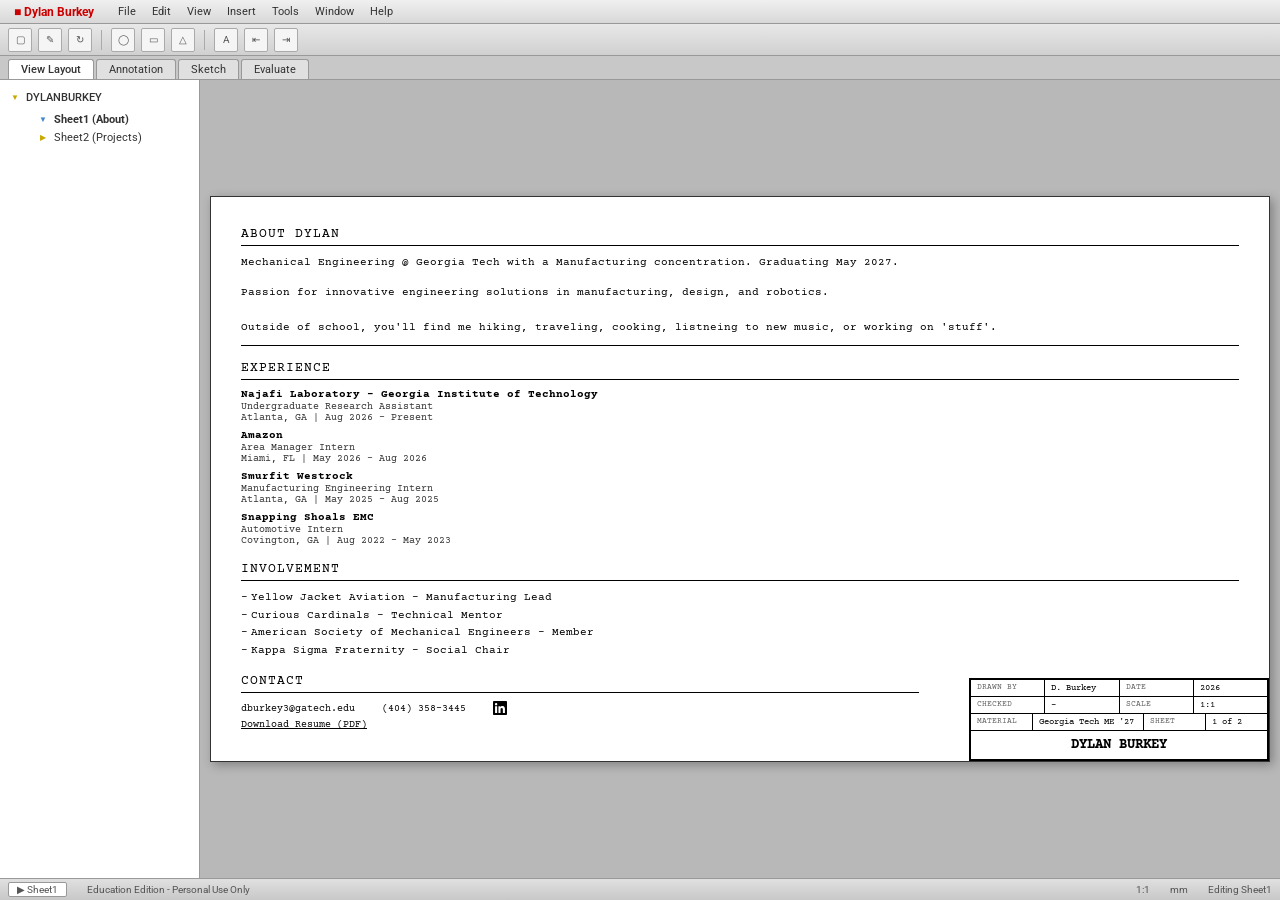
<file: index.html>
<!DOCTYPE html>
<html lang="en">
<head>
    <meta charset="UTF-8">
    <meta name="viewport" content="width=device-width, initial-scale=1.0">
    <title>Dylan Burkey | Engineering Drawing</title>
    <link rel="preconnect" href="https://fonts.googleapis.com">
    <link rel="preconnect" href="https://fonts.gstatic.com" crossorigin>
    <link href="https://fonts.googleapis.com/css2?family=Tekton+Pro&family=Courier+Prime&family=Roboto:wght@400;500&display=swap" rel="stylesheet">
    <style>
        * {
            margin: 0;
            padding: 0;
            box-sizing: border-box;
        }

        body {
            font-family: 'Roboto', sans-serif;
            background: #d4d4d4;
            height: 100vh;
            display: flex;
            flex-direction: column;
            overflow: hidden;
        }

        .main-area {
            display: flex;
            flex: 1;
            overflow: hidden;
            min-height: 0;
        }
        .menu-bar {
            background: linear-gradient(180deg, #f0f0f0 0%, #d8d8d8 100%);
            border-bottom: 1px solid #999;
            padding: 2px 8px;
            display: flex;
            align-items: center;
            gap: 4px;
            height: 24px;
            font-size: 11px;
            color: #333;
        }

        .menu-bar .sw-logo {
            color: #cc0000;
            font-weight: bold;
            font-size: 12px;
            margin-right: 8px;
        }

        .menu-bar span {
            padding: 2px 6px;
            cursor: default;
        }

        .menu-bar span:hover {
            background: #b8d4f0;
        }

        /* === TOOLBAR === */
        .toolbar {
            background: linear-gradient(180deg, #e8e8e8 0%, #d0d0d0 100%);
            border-bottom: 1px solid #999;
            padding: 3px 8px;
            display: flex;
            align-items: center;
            gap: 6px;
            height: 32px;
        }

        .toolbar-btn {
            width: 24px;
            height: 24px;
            background: #f5f5f5;
            border: 1px solid #aaa;
            border-radius: 2px;
            display: flex;
            align-items: center;
            justify-content: center;
            font-size: 10px;
            color: #555;
            cursor: default;
        }

        .toolbar-sep {
            width: 1px;
            height: 20px;
            background: #aaa;
            margin: 0 3px;
        }

        /* === TAB BAR === */
        .tab-bar {
            background: #c8c8c8;
            border-bottom: 1px solid #999;
            padding: 0 8px;
            display: flex;
            align-items: flex-end;
            height: 24px;
        }

        .tab {
            padding: 3px 12px;
            font-size: 11px;
            background: #e0e0e0;
            border: 1px solid #999;
            border-bottom: none;
            border-radius: 3px 3px 0 0;
            margin-right: 2px;
            color: #333;
        }

        .tab.active {
            background: #fff;
            font-weight: 500;
        }

        /* === MAIN LAYOUT === */

        /* === FEATURE TREE (LEFT PANEL) === */
        .feature-tree {
            width: 200px;
            background: #fff;
            border-right: 1px solid #999;
            padding: 8px;
            font-size: 11px;
            overflow-y: auto;
            flex-shrink: 0;
        }

        .tree-item {
            padding: 2px 0 2px 12px;
            cursor: default;
            display: flex;
            align-items: center;
            gap: 4px;
            color: #333;
        }

        .tree-item.root {
            padding-left: 0;
            font-weight: 500;
            margin-bottom: 4px;
        }

        .tree-icon {
            width: 14px;
            height: 14px;
            display: inline-flex;
            align-items: center;
            justify-content: center;
            font-size: 8px;
            flex-shrink: 0;
        }

        .tree-icon.folder { color: #c8a800; }
        .tree-icon.doc { color: #4488cc; }
        .tree-icon.anno { color: #cc4444; }

        .tree-indent {
            padding-left: 16px;
        }

        /* === DRAWING VIEWPORT === */
        .viewport {
            flex: 1;
            background: #b8b8b8;
            display: flex;
            align-items: center;
            justify-content: center;
            overflow: hidden;
            padding: 10px;
        }

        .drawing-sheet {
            background: #fff;
            border: 1px solid #333;
            width: 1100px;
            position: relative;
            box-shadow: 3px 3px 10px rgba(0,0,0,0.3);
            padding: 20px;
            display: flex;
            flex-direction: column;
            transform-origin: center center;
        }

        /* === DRAWING CONTENT === */
        .drawing-content {
            font-family: 'Courier Prime', monospace;
            font-size: 12px;
            color: #000;
            padding: 10px;
            display: grid;
            grid-template-columns: 1fr 1fr;
            grid-template-rows: auto auto auto;
            gap: 15px;
        }

        .drawing-section {
            position: relative;
        }

        .drawing-section h3 {
            font-family: 'Courier Prime', monospace;
            font-size: 13px;
            font-weight: normal;
            text-transform: uppercase;
            letter-spacing: 1px;
            border-bottom: 1px solid #000;
            padding-bottom: 4px;
            margin-bottom: 8px;
        }

        .drawing-section p,
        .drawing-section li {
            font-size: 11px;
            line-height: 1.6;
            font-family: 'Courier Prime', monospace;
        }

        .drawing-section ul {
            list-style: none;
            padding: 0;
        }

        .drawing-section ul li {
            padding-left: 10px;
            position: relative;
        }

        .drawing-section ul li::before {
            content: '-';
            position: absolute;
            left: 0;
        }

        .exp-item {
            margin-bottom: 6px;
        }

        .exp-item .company {
            font-weight: bold;
            font-size: 11px;
        }

        .exp-item .details {
            font-size: 10px;
            color: #333;
        }

        .section-about {
            grid-column: 1 / -1;
            padding-bottom: 8px;
            border-bottom: 1px solid #000;
        }

        .section-left {
            grid-column: 1 / -1;
            display: flex;
            flex-direction: column;
        }

        .section-involvement {
            margin-top: 10px;
        }

        .section-contact {
            grid-column: 1 / -1;
            padding-right: 320px;
        }

        .contact-line {
            display: inline-block;
            margin-right: 20px;
            font-size: 10px;
        }

        .contact-line a {
            color: #000;
            text-decoration: none;
        }

        .resume-link {
            display: inline-block;
            margin-top: 4px;
            font-size: 10px;
            color: #000;
            text-decoration: underline;
        }

        /* === TITLE BLOCK (BOTTOM RIGHT) === */
        .title-block {
            position: absolute;
            bottom: 0;
            right: 0;
            border: 2px solid #000;
            width: 300px;
            font-family: 'Courier Prime', monospace;
            font-size: 9px;
        }

        .tb-row {
            display: flex;
            border-bottom: 1px solid #000;
        }

        .tb-row:last-child {
            border-bottom: none;
        }

        .tb-cell {
            padding: 3px 6px;
            border-right: 1px solid #000;
            flex: 1;
        }

        .tb-cell:last-child {
            border-right: none;
        }

        .tb-cell.label {
            font-size: 8px;
            color: #666;
            text-transform: uppercase;
        }

        .tb-cell.title {
            font-size: 14px;
            font-weight: bold;
            text-align: center;
            padding: 6px 6px;
        }

        .tb-cell.large {
            flex: 2;
        }

        /* === BOTTOM STATUS BAR === */
        .status-bar {
            background: linear-gradient(180deg, #e0e0e0 0%, #c8c8c8 100%);
            border-top: 1px solid #999;
            height: 22px;
            display: flex;
            align-items: center;
            padding: 0 8px;
            font-size: 10px;
            color: #555;
            gap: 20px;
        }

        .status-bar .sheet-tab {
            background: #fff;
            border: 1px solid #999;
            padding: 1px 8px;
            font-size: 10px;
            border-radius: 2px;
        }

        /* === RESPONSIVE === */
        @media (max-width: 1100px) {
            .drawing-sheet {
                width: 95%;
                min-height: auto;
            }
            .drawing-content {
                grid-template-columns: 1fr;
            }
            .section-about,
            .section-experience,
            .section-contact {
                grid-column: 1;
            }
            .title-block {
                position: relative;
                width: 100%;
                margin-top: 20px;
            }
        }

        @media (max-width: 768px) {
            .feature-tree { display: none; }
            .toolbar { display: none; }
            .tab-bar { display: none; }
            .viewport { padding: 10px; }
        }
    </style>
</head>
<body>

    <!-- Menu Bar -->
    <div class="menu-bar">
        <span class="sw-logo">&#9632; Dylan Burkey</span>
        <span>File</span>
        <span>Edit</span>
        <span>View</span>
        <span>Insert</span>
        <span>Tools</span>
        <span>Window</span>
        <span>Help</span>
    </div>

    <!-- Toolbar -->
    <div class="toolbar">
        <div class="toolbar-btn">&#9634;</div>
        <div class="toolbar-btn">&#9998;</div>
        <div class="toolbar-btn">&#8635;</div>
        <div class="toolbar-sep"></div>
        <div class="toolbar-btn">&#9711;</div>
        <div class="toolbar-btn">&#9645;</div>
        <div class="toolbar-btn">&#9651;</div>
        <div class="toolbar-sep"></div>
        <div class="toolbar-btn">A</div>
        <div class="toolbar-btn">&#8676;</div>
        <div class="toolbar-btn">&#8677;</div>
    </div>

    <!-- Tab Bar -->
    <div class="tab-bar">
        <div class="tab active">View Layout</div>
        <div class="tab">Annotation</div>
        <div class="tab">Sketch</div>
        <div class="tab">Evaluate</div>
    </div>

    <!-- Main Area -->
    <div class="main-area">

        <!-- Feature Tree -->
        <div class="feature-tree">
            <div class="tree-item root">
                <span class="tree-icon folder">&#9660;</span>
                DYLANBURKEY
            </div>
            <div class="tree-indent">
                <div class="tree-item">
                    <span class="tree-icon folder" style="color:#4488cc;">&#9660;</span>
                    <strong>Sheet1 (About)</strong>
                </div>
                <div class="tree-item">
                    <a href="projects.html" style="text-decoration:none;color:inherit;display:flex;align-items:center;gap:4px;">
                        <span class="tree-icon folder">&#9654;</span>
                        Sheet2 (Projects)
                    </a>
                </div>
            </div>
        </div>

        <!-- Drawing Viewport -->
        <div class="viewport">
            <div class="drawing-sheet">

                <!-- Drawing Content -->
                <div class="drawing-content">

                    <!-- About -->
                    <div class="drawing-section section-about">
                        <h3>About Dylan</h3>
                        <p>
                            Mechanical Engineering @ Georgia Tech with a Manufacturing concentration. 
                            Graduating May 2027.
                        </p>
                        <br>
                        <p>
                            Passion for innovative engineering solutions in manufacturing, design, and robotics.
                        <p>
                        <br>
                        <p>
                            Outside of school, you'll find me hiking, traveling, cooking, listneing to new music, or working on 'stuff'. 
                        </p>
                    </div>

                    <!-- Left Column: Experience + Involvement -->
                    <div class="section-left">
                        <div class="drawing-section">
                            <h3>Experience</h3>
                            <div class="exp-item">
                                <div class="company">Najafi Laboratory - Georgia Institute of Technology</div>
                                <div class="details">Undergraduate Research Assistant</div>
                                <div class="details">Atlanta, GA | Aug 2026 - Present</div>
                            </div>
                            <div class="exp-item">
                                <div class="company">Amazon</div>
                                <div class="details">Area Manager Intern</div>
                                <div class="details">Miami, FL | May 2026 - Aug 2026</div>
                            </div>
                            <div class="exp-item">
                                <div class="company">Smurfit Westrock</div>
                                <div class="details">Manufacturing Engineering Intern</div>
                                <div class="details">Atlanta, GA | May 2025 - Aug 2025</div>
                            </div>
                            <div class="exp-item">
                                <div class="company">Snapping Shoals EMC</div>
                                <div class="details">Automotive Intern</div>
                                <div class="details">Covington, GA | Aug 2022 - May 2023</div>
                            </div>
                        </div>

                        <div class="drawing-section section-involvement">
                            <h3>Involvement</h3>
                            <ul>
                                <li>Yellow Jacket Aviation - Manufacturing Lead</li>
                                <li>Curious Cardinals - Technical Mentor</li>
                                <li>American Society of Mechanical Engineers - Member</li>
                                <li>Kappa Sigma Fraternity - Social Chair</li>
                            </ul>
                        </div>
                    </div>

                    <!-- Contact -->
                    <div class="drawing-section section-contact">
                        <h3>Contact</h3>
                        <span class="contact-line"><a href="mailto:dburkey3@gatech.edu">dburkey3@gatech.edu</a></span>
                        <span class="contact-line"><a href="tel:4043583445">(404) 358-3445</a></span>
                        <span class="contact-line"><a href="https://linkedin.com/in/dylaneburkey" target="_blank" aria-label="LinkedIn" style="display:inline-flex;align-items:center;vertical-align:middle;"><svg width="14" height="14" viewBox="0 0 24 24" fill="#000" xmlns="http://www.w3.org/2000/svg"><path d="M20.447 20.452h-3.554v-5.569c0-1.328-.027-3.037-1.852-3.037-1.853 0-2.136 1.445-2.136 2.939v5.667H9.351V9h3.414v1.561h.046c.477-.9 1.637-1.85 3.37-1.85 3.601 0 4.267 2.37 4.267 5.455v6.286zM5.337 7.433a2.062 2.062 0 01-2.063-2.065 2.064 2.064 0 112.063 2.065zm1.782 13.019H3.555V9h3.564v11.452zM22.225 0H1.771C.792 0 0 .774 0 1.729v20.542C0 23.227.792 24 1.771 24h20.451C23.2 24 24 23.227 24 22.271V1.729C24 .774 23.2 0 22.222 0h.003z"/></svg></a></span>
                        <br>
                        <a href="Resume_DylanBurkey.pdf.pdf" class="resume-link" target="_blank">Download Resume (PDF)</a>
                    </div>

                </div>

                <!-- Title Block -->
                <div class="title-block">
                    <div class="tb-row">
                        <div class="tb-cell label">Drawn By</div>
                        <div class="tb-cell">D. Burkey</div>
                        <div class="tb-cell label">Date</div>
                        <div class="tb-cell">2026</div>
                    </div>
                    <div class="tb-row">
                        <div class="tb-cell label">Checked</div>
                        <div class="tb-cell">-</div>
                        <div class="tb-cell label">Scale</div>
                        <div class="tb-cell">1:1</div>
                    </div>
                    <div class="tb-row">
                        <div class="tb-cell label">Material</div>
                        <div class="tb-cell large">Georgia Tech ME '27</div>
                        <div class="tb-cell label">Sheet</div>
                        <div class="tb-cell">1 of 2</div>
                    </div>
                    <div class="tb-row">
                        <div class="tb-cell title" style="flex:1;">DYLAN BURKEY</div>
                    </div>
                </div>

            </div>
        </div>

    </div>

    <!-- Status Bar -->
    <div class="status-bar">
        <span class="sheet-tab">&#9654; Sheet1</span>
        <span>Education Edition - Personal Use Only</span>
        <span style="margin-left:auto;">1:1</span>
        <span>mm</span>
        <span>Editing Sheet1</span>
    </div>

    <script>
        function scaleSheet() {
            const viewport = document.querySelector('.viewport');
            const sheet = document.querySelector('.drawing-sheet');
            // Reset scale to measure natural size
            sheet.style.transform = 'scale(1)';
            const vw = viewport.clientWidth - 20;
            const vh = viewport.clientHeight - 20;
            const sw = sheet.offsetWidth;
            const sh = sheet.offsetHeight;
            const scale = Math.min(vw / sw, vh / sh);
            sheet.style.transform = 'scale(' + scale + ')';
        }
        window.addEventListener('load', scaleSheet);
        window.addEventListener('resize', scaleSheet);
    </script>

</body>
</html>
</file>
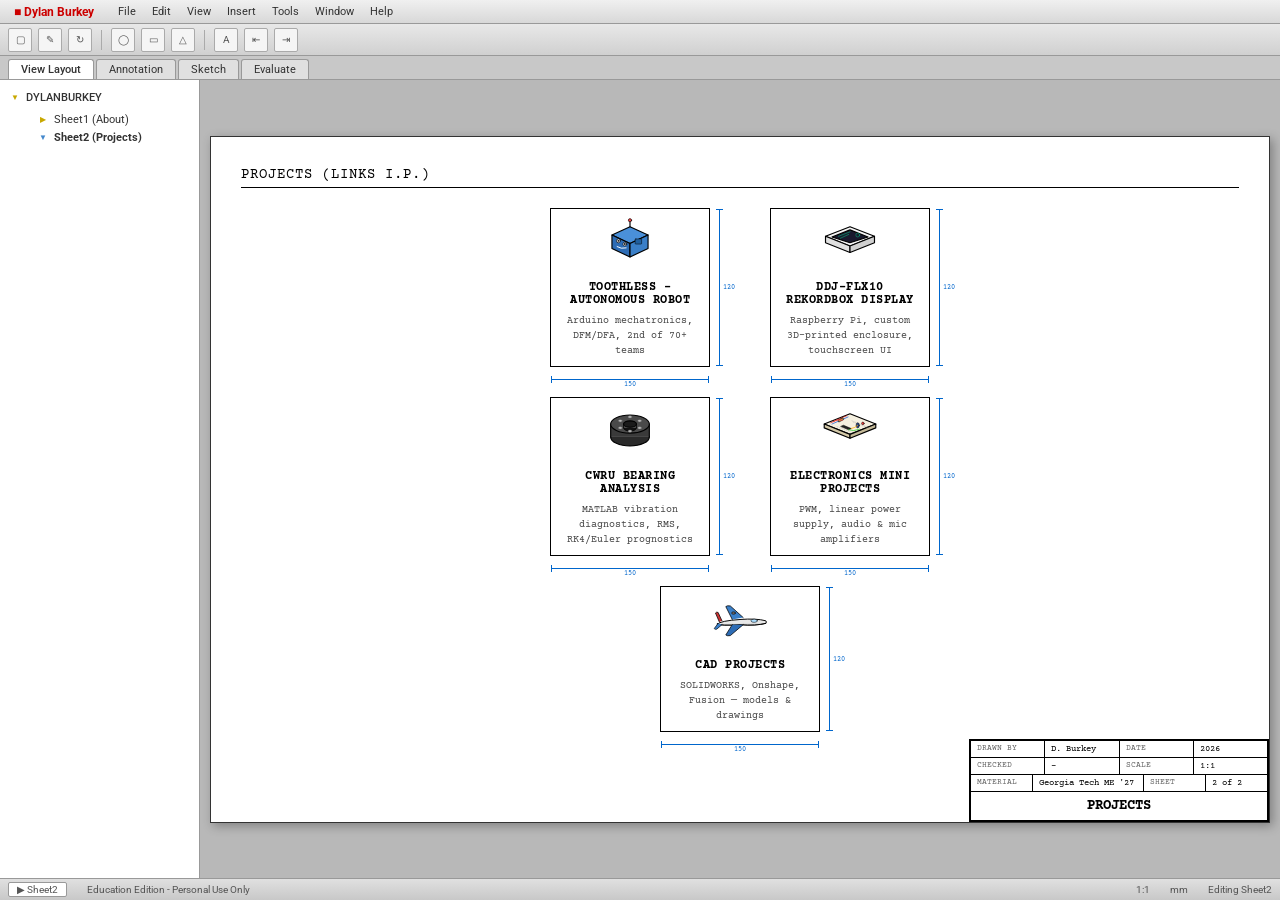
<file: projects.html>
<!DOCTYPE html>
<html lang="en">
<head>
    <meta charset="UTF-8">
    <meta name="viewport" content="width=device-width, initial-scale=1.0">
    <title>Dylan Burkey | Projects</title>
    <link rel="preconnect" href="https://fonts.googleapis.com">
    <link rel="preconnect" href="https://fonts.gstatic.com" crossorigin>
    <link href="https://fonts.googleapis.com/css2?family=Tekton+Pro&family=Courier+Prime&family=Roboto:wght@400;500&display=swap" rel="stylesheet">
    <style>
        * {
            margin: 0;
            padding: 0;
            box-sizing: border-box;
        }

        body {
            font-family: 'Roboto', sans-serif;
            background: #d4d4d4;
            height: 100vh;
            display: flex;
            flex-direction: column;
            overflow: hidden;
        }

        .main-area {
            display: flex;
            flex: 1;
            overflow: hidden;
            min-height: 0;
        }

        .menu-bar {
            background: linear-gradient(180deg, #f0f0f0 0%, #d8d8d8 100%);
            border-bottom: 1px solid #999;
            padding: 2px 8px;
            display: flex;
            align-items: center;
            gap: 4px;
            height: 24px;
            font-size: 11px;
            color: #333;
        }

        .menu-bar .sw-logo {
            color: #cc0000;
            font-weight: bold;
            font-size: 12px;
            margin-right: 8px;
        }

        .menu-bar span {
            padding: 2px 6px;
            cursor: default;
        }

        .menu-bar span:hover {
            background: #b8d4f0;
        }

        .toolbar {
            background: linear-gradient(180deg, #e8e8e8 0%, #d0d0d0 100%);
            border-bottom: 1px solid #999;
            padding: 3px 8px;
            display: flex;
            align-items: center;
            gap: 6px;
            height: 32px;
        }

        .toolbar-btn {
            width: 24px;
            height: 24px;
            background: #f5f5f5;
            border: 1px solid #aaa;
            border-radius: 2px;
            display: flex;
            align-items: center;
            justify-content: center;
            font-size: 10px;
            color: #555;
            cursor: default;
        }

        .toolbar-sep {
            width: 1px;
            height: 20px;
            background: #aaa;
            margin: 0 3px;
        }

        .tab-bar {
            background: #c8c8c8;
            border-bottom: 1px solid #999;
            padding: 0 8px;
            display: flex;
            align-items: flex-end;
            height: 24px;
        }

        .tab {
            padding: 3px 12px;
            font-size: 11px;
            background: #e0e0e0;
            border: 1px solid #999;
            border-bottom: none;
            border-radius: 3px 3px 0 0;
            margin-right: 2px;
            color: #333;
        }

        .tab.active {
            background: #fff;
            font-weight: 500;
        }

        /* === FEATURE TREE === */
        .feature-tree {
            width: 200px;
            background: #fff;
            border-right: 1px solid #999;
            padding: 8px;
            font-size: 11px;
            overflow-y: auto;
            flex-shrink: 0;
        }

        .tree-item {
            padding: 2px 0 2px 12px;
            cursor: default;
            display: flex;
            align-items: center;
            gap: 4px;
            color: #333;
        }

        .tree-item.root {
            padding-left: 0;
            font-weight: 500;
            margin-bottom: 4px;
        }

        .tree-icon {
            width: 14px;
            height: 14px;
            display: inline-flex;
            align-items: center;
            justify-content: center;
            font-size: 8px;
            flex-shrink: 0;
        }

        .tree-icon.folder { color: #c8a800; }
        .tree-icon.doc { color: #4488cc; }
        .tree-icon.anno { color: #cc4444; }

        .tree-indent {
            padding-left: 16px;
        }

        /* === VIEWPORT === */
        .viewport {
            flex: 1;
            background: #b8b8b8;
            display: flex;
            align-items: center;
            justify-content: center;
            overflow: hidden;
            padding: 10px;
        }

        .drawing-sheet {
            background: #fff;
            border: 1px solid #333;
            width: 1100px;
            position: relative;
            box-shadow: 3px 3px 10px rgba(0,0,0,0.3);
            padding: 20px;
            display: flex;
            flex-direction: column;
            transform-origin: center center;
        }

        /* === PROJECTS GRID === */
        .projects-content {
            font-family: 'Courier Prime', monospace;
            padding: 10px;
        }

        .projects-content h2 {
            font-family: 'Courier Prime', monospace;
            font-size: 14px;
            font-weight: normal;
            text-transform: uppercase;
            letter-spacing: 1px;
            border-bottom: 1px solid #000;
            padding-bottom: 4px;
            margin-bottom: 20px;
        }

        .projects-grid {
            display: grid;
            grid-template-columns: repeat(2, 160px);
            gap: 30px 60px;
            padding-bottom: 60px;
            justify-content: center;
        }

        .projects-grid .project-card:last-child {
            grid-column: 1 / -1;
            max-width: 160px;
            justify-self: center;
        }

        .project-card {
            text-align: center;
            text-decoration: none;
            color: #000;
            cursor: pointer;
            display: flex;
            flex-direction: column;
            align-items: center;
            gap: 6px;
            max-width: 160px;
            justify-self: center;
            position: relative;
            background: #fff;
            border: 1.5px solid #000;
            padding: 8px;
            margin-bottom: 0;
            margin-right: 0;
        }

        .project-card:hover {
            background: #f0f4f8;
        }

        /* Thin isometric right face */
        .project-card::before {
            content: none;
        }

        /* Thin isometric bottom face */
        .project-card::after {
            content: none;
        }

        /* X dimension line */
        .project-card .dim-x {
            position: absolute;
            bottom: -14px;
            left: 0;
            width: 100%;
            height: 1px;
            background: #0066cc;
        }
        .project-card .dim-x::before, .project-card .dim-x::after {
            content: '';
            position: absolute;
            top: -3px;
            width: 1px;
            height: 7px;
            background: #0066cc;
        }
        .project-card .dim-x::before { left: 0; }
        .project-card .dim-x::after { right: 0; }
        .project-card .dim-x span {
            position: absolute;
            top: 2px;
            left: 50%;
            transform: translateX(-50%);
            font-size: 7px;
            font-family: 'Courier Prime', monospace;
            color: #0066cc;
        }

        /* Y dimension line */
        .project-card .dim-y {
            position: absolute;
            top: 0;
            right: -11px;
            width: 1px;
            height: 100%;
            background: #0066cc;
        }
        .project-card .dim-y::before, .project-card .dim-y::after {
            content: '';
            position: absolute;
            left: -3px;
            width: 7px;
            height: 1px;
            background: #0066cc;
        }
        .project-card .dim-y::before { top: 0; }
        .project-card .dim-y::after { bottom: 0; }
        .project-card .dim-y span {
            position: absolute;
            left: 4px;
            top: 50%;
            transform: translateY(-50%);
            font-size: 7px;
            font-family: 'Courier Prime', monospace;
            color: #0066cc;
        }

        .project-drawing {
            width: 70px;
            height: 58px;
            display: flex;
            align-items: center;
            justify-content: center;
        }

        .project-drawing svg {
            width: 100%;
            height: 100%;
        }

        .project-card h3 {
            font-family: 'Courier Prime', monospace;
            font-size: 12px;
            font-weight: bold;
            text-transform: uppercase;
            letter-spacing: 0.5px;
        }

        .project-card p {
            font-family: 'Courier Prime', monospace;
            font-size: 10px;
            color: #444;
            line-height: 1.5;
        }

        /* === TITLE BLOCK === */
        .title-block {
            position: absolute;
            bottom: 0;
            right: 0;
            border: 2px solid #000;
            width: 300px;
            font-family: 'Courier Prime', monospace;
            font-size: 9px;
        }

        .tb-row {
            display: flex;
            border-bottom: 1px solid #000;
        }

        .tb-row:last-child {
            border-bottom: none;
        }

        .tb-cell {
            padding: 3px 6px;
            border-right: 1px solid #000;
            flex: 1;
        }

        .tb-cell:last-child {
            border-right: none;
        }

        .tb-cell.label {
            font-size: 8px;
            color: #666;
            text-transform: uppercase;
        }

        .tb-cell.title {
            font-size: 14px;
            font-weight: bold;
            text-align: center;
            padding: 6px 6px;
        }

        .tb-cell.large {
            flex: 2;
        }

        /* === STATUS BAR === */
        .status-bar {
            background: linear-gradient(180deg, #e0e0e0 0%, #c8c8c8 100%);
            border-top: 1px solid #999;
            height: 22px;
            display: flex;
            align-items: center;
            padding: 0 8px;
            font-size: 10px;
            color: #555;
            gap: 20px;
        }

        .status-bar .sheet-tab {
            background: #fff;
            border: 1px solid #999;
            padding: 1px 8px;
            font-size: 10px;
            border-radius: 2px;
        }

        @media (max-width: 1100px) {
            .drawing-sheet {
                width: 95%;
                min-height: auto;
            }
            .projects-grid {
                grid-template-columns: 1fr;
            }
            .projects-grid .project-card:last-child {
                max-width: 100%;
            }
            .title-block {
                position: relative;
                width: 100%;
                margin-top: 20px;
            }
        }

        @media (max-width: 768px) {
            .feature-tree { display: none; }
            .toolbar { display: none; }
            .tab-bar { display: none; }
            .viewport { padding: 10px; }
        }
    </style>
</head>
<body>

    <!-- Menu Bar -->
    <div class="menu-bar">
        <span class="sw-logo">&#9632; Dylan Burkey</span>
        <span>File</span>
        <span>Edit</span>
        <span>View</span>
        <span>Insert</span>
        <span>Tools</span>
        <span>Window</span>
        <span>Help</span>
    </div>

    <!-- Toolbar -->
    <div class="toolbar">
        <div class="toolbar-btn">&#9634;</div>
        <div class="toolbar-btn">&#9998;</div>
        <div class="toolbar-btn">&#8635;</div>
        <div class="toolbar-sep"></div>
        <div class="toolbar-btn">&#9711;</div>
        <div class="toolbar-btn">&#9645;</div>
        <div class="toolbar-btn">&#9651;</div>
        <div class="toolbar-sep"></div>
        <div class="toolbar-btn">A</div>
        <div class="toolbar-btn">&#8676;</div>
        <div class="toolbar-btn">&#8677;</div>
    </div>

    <!-- Tab Bar -->
    <div class="tab-bar">
        <div class="tab active">View Layout</div>
        <div class="tab">Annotation</div>
        <div class="tab">Sketch</div>
        <div class="tab">Evaluate</div>
    </div>

    <!-- Main Area -->
    <div class="main-area">

        <!-- Feature Tree -->
        <div class="feature-tree">
            <div class="tree-item root">
                <span class="tree-icon folder">&#9660;</span>
                DYLANBURKEY
            </div>
            <div class="tree-indent">
                <div class="tree-item">
                    <a href="index.html" style="text-decoration:none;color:inherit;display:flex;align-items:center;gap:4px;">
                        <span class="tree-icon folder">&#9654;</span>
                        Sheet1 (About)
                    </a>
                </div>
                <div class="tree-item">
                    <span class="tree-icon folder" style="color:#4488cc;">&#9660;</span>
                    <strong>Sheet2 (Projects)</strong>
                </div>
            </div>
        </div>

        <!-- Drawing Viewport -->
        <div class="viewport">
            <div class="drawing-sheet">

                <div class="projects-content">
                    <h2>Projects (Links I.P.)</h2>

                    <div class="projects-grid">

                        <!-- Toothless Robot -->
                        <a href="project-toothless.html" class="project-card">
                            <div class="project-drawing">
                                <svg viewBox="0 0 100 90" fill="none" stroke="#000" stroke-width="1.8" stroke-linecap="round" stroke-linejoin="round">
                                    <!-- Robot head - isometric cube -->
                                    <!-- Top face -->
                                    <polygon points="50,15 78,28 50,41 22,28" fill="#4a90d9"/>
                                    <!-- Left face -->
                                    <polygon points="22,28 50,41 50,62 22,49" fill="#2d6cb5"/>
                                    <!-- Right face -->
                                    <polygon points="50,41 78,28 78,49 50,62" fill="#3a7fc8"/>
                                    <!-- Eyes on front-left face -->
                                    <circle cx="32" cy="37" r="3" fill="#fff" stroke="#000" stroke-width="1"/>
                                    <circle cx="32" cy="37" r="1.5" fill="#111" stroke="none"/>
                                    <circle cx="42" cy="42" r="3" fill="#fff" stroke="#000" stroke-width="1"/>
                                    <circle cx="42" cy="42" r="1.5" fill="#111" stroke="none"/>
                                    <!-- Antenna on top -->
                                    <line x1="50" y1="15" x2="50" y2="7"/>
                                    <circle cx="50" cy="5" r="2.5" fill="#ff4444" stroke="#000" stroke-width="1"/>
                                    <!-- Mouth on front-left face -->
                                    <path d="M30,46 Q36,50 44,48" stroke="#fff" stroke-width="1.5" fill="none"/>
                                    <!-- Ear/panel on right face -->
                                    <rect x="58" y="34" width="10" height="8" fill="#2060a0" stroke="#000" stroke-width="0.8" rx="1"/>
                                </svg>
                            </div>
                            <h3>Toothless - Autonomous Robot</h3>
                            <p>Arduino mechatronics, DFM/DFA, 2nd of 70+ teams</p>
                            <div class="dim-x"><span>150</span></div>
                            <div class="dim-y"><span>120</span></div>
                        </a>

                        <!-- DDJ-FLX10 -->
                        <a href="project-ddjflx10.html" class="project-card">
                            <div class="project-drawing">
                                <svg viewBox="0 0 100 90" fill="none" stroke="#000" stroke-width="1.8" stroke-linecap="round" stroke-linejoin="round">
                                    <!-- Enclosure isometric box -->
                                    <polygon points="50,15 88,30 50,45 12,30" fill="#f5f5f5"/>
                                    <polygon points="12,30 50,45 50,55 12,40" fill="#e0e0e0"/>
                                    <polygon points="50,45 88,30 88,40 50,55" fill="#d0d0d0"/>
                                    <!-- Screen inset on top face -->
                                    <polygon points="50,20 78,31 50,40 22,31" fill="#1a1a2e"/>
                                    <!-- Screen content -->
                                    <line x1="32" y1="30" x2="50" y2="23" stroke="#00cc88" stroke-width="0.8"/>
                                    <line x1="35" y1="33" x2="48" y2="27" stroke="#00cc88" stroke-width="0.8"/>
                                    <circle cx="62" cy="28" r="3" stroke="#00cc88" stroke-width="0.7" fill="none"/>
                                </svg>
                            </div>
                            <h3>DDJ-FLX10 Rekordbox Display</h3>
                            <p>Raspberry Pi, custom 3D-printed enclosure, touchscreen UI</p>
                            <div class="dim-x"><span>150</span></div>
                            <div class="dim-y"><span>120</span></div>
                        </a>

                        <!-- CWRU Bearing -->
                        <a href="project-bearing.html" class="project-card">
                            <div class="project-drawing">
                                <svg viewBox="0 0 100 90" fill="none" stroke="#000" stroke-width="1.8" stroke-linecap="round" stroke-linejoin="round">
                                    <!-- Cylinder side wall fill -->
                                    <rect x="20" y="28" width="60" height="20" fill="#3a3a3a" stroke="none"/>
                                    <!-- Bottom arc -->
                                    <path d="M20,48 A30,14 0 0,0 80,48" fill="#2a2a2a"/>
                                    <!-- Side lines -->
                                    <line x1="20" y1="28" x2="20" y2="48"/>
                                    <line x1="80" y1="28" x2="80" y2="48"/>
                                    <!-- Outer cylinder top face -->
                                    <ellipse cx="50" cy="28" rx="30" ry="14" fill="#4a4a4a"/>
                                    <!-- Inner bore top -->
                                    <ellipse cx="50" cy="28" rx="10" ry="5" fill="#1a1a1a"/>
                                    <!-- Bore cylinder depth -->
                                    <line x1="40" y1="28" x2="40" y2="34" stroke-width="1.2"/>
                                    <line x1="60" y1="28" x2="60" y2="34" stroke-width="1.2"/>
                                    <path d="M40,34 A10,5 0 0,0 60,34" stroke-width="1.2" fill="#111"/>
                                    <!-- Rolling elements on top face -->
                                    <ellipse cx="50" cy="17" rx="3" ry="1.8" fill="#bbb" stroke="#666" stroke-width="0.6"/>
                                    <ellipse cx="35" cy="23" rx="3" ry="1.8" fill="#bbb" stroke="#666" stroke-width="0.6"/>
                                    <ellipse cx="65" cy="23" rx="3" ry="1.8" fill="#bbb" stroke="#666" stroke-width="0.6"/>
                                    <ellipse cx="35" cy="34" rx="3" ry="1.8" fill="#bbb" stroke="#666" stroke-width="0.6"/>
                                    <ellipse cx="65" cy="34" rx="3" ry="1.8" fill="#bbb" stroke="#666" stroke-width="0.6"/>
                                    <ellipse cx="50" cy="39" rx="3" ry="1.8" fill="#bbb" stroke="#666" stroke-width="0.6"/>
                                </svg>
                            </div>
                            <h3>CWRU Bearing Analysis</h3>
                            <p>MATLAB vibration diagnostics, RMS, RK4/Euler prognostics</p>
                            <div class="dim-x"><span>150</span></div>
                            <div class="dim-y"><span>120</span></div>
                        </a>

                        <!-- Electronics - Breadboard -->
                        <a href="project-electronics.html" class="project-card">
                            <div class="project-drawing">
                                <svg viewBox="0 0 100 90" fill="none" stroke="#000" stroke-width="1.8" stroke-linecap="round" stroke-linejoin="round">
                                    <!-- Breadboard isometric -->
                                    <polygon points="50,12 90,28 50,44 10,28" fill="#f5f0e0"/>
                                    <polygon points="10,28 50,44 50,50 10,34" fill="#d4c9a8"/>
                                    <polygon points="50,44 90,28 90,34 50,50" fill="#c4b998"/>
                                    <!-- Power rails -->
                                    <line x1="20" y1="26" x2="45" y2="15" stroke="#cc0000" stroke-width="1"/>
                                    <line x1="22" y1="28" x2="47" y2="17" stroke="#0044cc" stroke-width="1"/>
                                    <!-- Hole rows -->
                                    <line x1="55" y1="25" x2="78" y2="34" stroke="#999" stroke-width="0.5" stroke-dasharray="1,2"/>
                                    <line x1="53" y1="23" x2="76" y2="32" stroke="#999" stroke-width="0.5" stroke-dasharray="1,2"/>
                                    <line x1="30" y1="32" x2="55" y2="42" stroke="#999" stroke-width="0.5" stroke-dasharray="1,2"/>
                                    <!-- Resistor -->
                                    <rect x="32" y="20" width="8" height="3" fill="#c8a050" stroke="#000" stroke-width="0.8" transform="rotate(-27,36,21.5)"/>
                                    <!-- Capacitor -->
                                    <ellipse cx="62" cy="30" rx="2.5" ry="4" fill="#224488" stroke="#000" stroke-width="0.8"/>
                                    <!-- IC chip -->
                                    <polygon points="40,30 52,35 48,37 36,32" fill="#222" stroke="#000" stroke-width="0.8"/>
                                    <!-- Wires -->
                                    <path d="M25,24 Q30,20 38,22" stroke="#ff3333" stroke-width="1.2" fill="none"/>
                                    <path d="M52,35 Q58,34 62,30" stroke="#ffaa00" stroke-width="1.2" fill="none"/>
                                    <path d="M48,37 Q55,40 65,36" stroke="#33cc33" stroke-width="1.2" fill="none"/>
                                    <!-- LED -->
                                    <circle cx="70" cy="27" r="2" fill="#ff4444" stroke="#000" stroke-width="0.8"/>
                                </svg>
                            </div>
                            <h3>Electronics Mini Projects</h3>
                            <p>PWM, linear power supply, audio &amp; mic amplifiers</p>
                            <div class="dim-x"><span>150</span></div>
                            <div class="dim-y"><span>120</span></div>
                        </a>

                        <!-- CAD Projects - Airplane -->
                        <a href="project-cad.html" class="project-card">
                            <div class="project-drawing">
                                <svg viewBox="0 0 100 90" fill="none" stroke="#000" stroke-width="1.5" stroke-linecap="round" stroke-linejoin="round">
                                    <!-- Fuselage -->
                                    <path d="M15,45 Q20,40 50,38 Q75,36 90,40 Q92,42 90,44 Q75,48 50,46 Q20,48 15,45 Z" fill="#e8e8e8"/>
                                    <!-- Fuselage bottom shading -->
                                    <path d="M15,45 Q20,48 50,46 Q75,48 90,44" fill="#ccc" stroke="none"/>
                                    <path d="M15,45 Q20,48 50,46 Q75,48 90,44" stroke="#000" stroke-width="1.5" fill="none"/>
                                    <!-- Wing (top visible) -->
                                    <path d="M38,38 L28,18 Q30,16 35,17 L55,35" fill="#3a7fc8" stroke="#000" stroke-width="1.2"/>
                                    <!-- Wing underside hint -->
                                    <path d="M38,46 L28,62 Q30,64 35,63 L55,46" fill="#2d6cb5" stroke="#000" stroke-width="1.2"/>
                                    <!-- Tail vertical stabilizer -->
                                    <path d="M18,42 L12,28 Q13,26 16,27 L22,40" fill="#cc3333" stroke="#000" stroke-width="1.2"/>
                                    <!-- Tail horizontal stabilizer -->
                                    <path d="M16,44 L10,52 Q11,54 14,53 L22,46" fill="#3a7fc8" stroke="#000" stroke-width="1"/>
                                    <!-- Cockpit window -->
                                    <ellipse cx="72" cy="40" rx="5" ry="2.5" fill="#aaddff" stroke="#000" stroke-width="0.8"/>
                                    <!-- Engine on wing -->
                                    <ellipse cx="40" cy="28" rx="3" ry="2" fill="#666" stroke="#000" stroke-width="0.8"/>
                                </svg>
                            </div>
                            <h3>CAD Projects</h3>
                            <p>SOLIDWORKS, Onshape, Fusion — models &amp; drawings</p>
                            <div class="dim-x"><span>150</span></div>
                            <div class="dim-y"><span>120</span></div>
                        </a>

                    </div>
                </div>

                <!-- Title Block -->
                <div class="title-block">
                    <div class="tb-row">
                        <div class="tb-cell label">Drawn By</div>
                        <div class="tb-cell">D. Burkey</div>
                        <div class="tb-cell label">Date</div>
                        <div class="tb-cell">2026</div>
                    </div>
                    <div class="tb-row">
                        <div class="tb-cell label">Checked</div>
                        <div class="tb-cell">-</div>
                        <div class="tb-cell label">Scale</div>
                        <div class="tb-cell">1:1</div>
                    </div>
                    <div class="tb-row">
                        <div class="tb-cell label">Material</div>
                        <div class="tb-cell large">Georgia Tech ME '27</div>
                        <div class="tb-cell label">Sheet</div>
                        <div class="tb-cell">2 of 2</div>
                    </div>
                    <div class="tb-row">
                        <div class="tb-cell title" style="flex:1;">PROJECTS</div>
                    </div>
                </div>

            </div>
        </div>

    </div>

    <!-- Status Bar -->
    <div class="status-bar">
        <span class="sheet-tab">&#9654; Sheet2</span>
        <span>Education Edition - Personal Use Only</span>
        <span style="margin-left:auto;">1:1</span>
        <span>mm</span>
        <span>Editing Sheet2</span>
    </div>

    <script>
        function scaleSheet() {
            const viewport = document.querySelector('.viewport');
            const sheet = document.querySelector('.drawing-sheet');
            sheet.style.transform = 'scale(1)';
            const vw = viewport.clientWidth - 20;
            const vh = viewport.clientHeight - 20;
            const sw = sheet.offsetWidth;
            const sh = sheet.offsetHeight;
            const scale = Math.min(vw / sw, vh / sh);
            sheet.style.transform = 'scale(' + scale + ')';
        }
        window.addEventListener('load', scaleSheet);
        window.addEventListener('resize', scaleSheet);
    </script>

</body>
</html>
</file>
